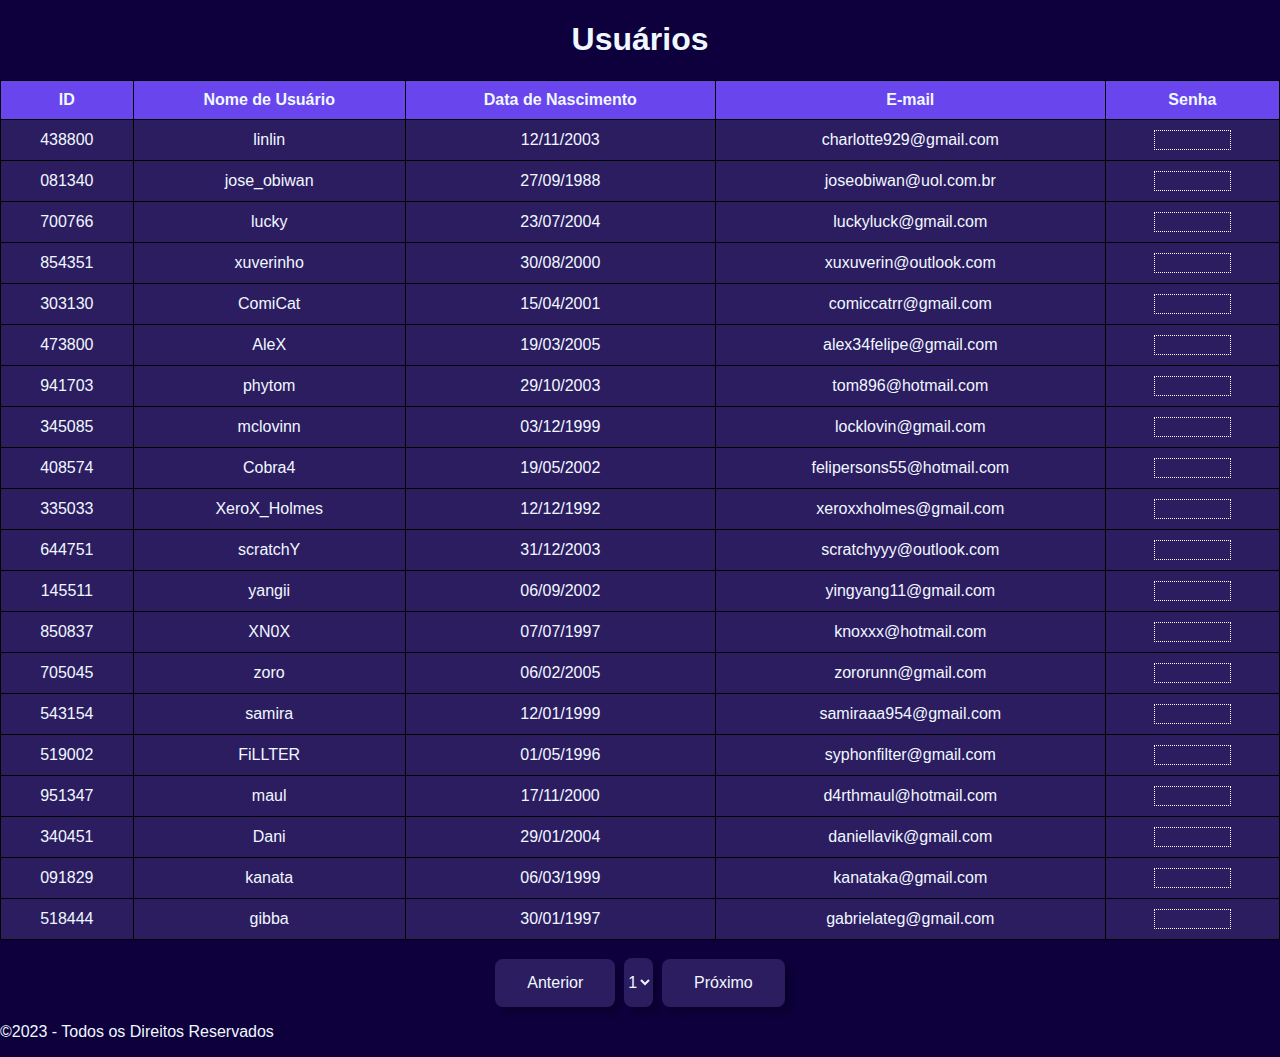
<file: trabalho javascript/index.html>
<!--As funções são semelhantes em todas as páginas, com algumas mudanças básicas como dados da table e coisas assim. O thead foi completamente gerado usando javascript, utilizando um for para gerar o tr e outro for para gerar o th. Nos dados da table, na parte da senha foi usado uma função de revelação e ocultação das senhas ao passar o mouse, onde inicialmente todas as senhas são "censurado", mas com "style.color transparent" e ao passar o mouse tornam-se visíveis, ao tirar o mouse voltam a ser transparentes. Fui utilizado também if para poder mudar de página.-->
<!DOCTYPE html>
<html lang="pt-br">
  <head>
    <meta charset="UTF-8" />
    <meta name="viewport" content="width=device-width, initial-scale=1.0" />
    <title>Página de relatório 1</title>
    <link rel="stylesheet" href="styleTable.css" />
  </head>
  <body>
    <header>
      <h1>Usuários</h1>
    </header>
    <main>
      <section>
        <table id="ttable">
          <thead></thead>
          <tbody>
            <tr>
              <td>438800</td>
              <td>linlin</td>
              <td>12/11/2003</td>
              <td>charlotte929@gmail.com</td>
              <td><span class="censurado" data-index="0">censurada</span></td>
            </tr>

            <tr>
              <td>081340</td>
              <td>jose_obiwan</td>
              <td>27/09/1988</td>
              <td>joseobiwan@uol.com.br</td>
              <td><span class="censurado" data-index="1">censurada</span></td>
            </tr>

            <tr>
              <td>700766</td>
              <td>lucky</td>
              <td>23/07/2004</td>
              <td>luckyluck@gmail.com</td>
              <td><span class="censurado" data-index="2">censurada</span></td>
            </tr>

            <tr>
              <td>854351</td>
              <td>xuverinho</td>
              <td>30/08/2000</td>
              <td>xuxuverin@outlook.com</td>
              <td><span class="censurado" data-index="3">censurada</span></td>
            </tr>

            <tr>
              <td>303130</td>
              <td>ComiCat</td>
              <td>15/04/2001</td>
              <td>comiccatrr@gmail.com</td>
              <td><span class="censurado" data-index="4">censurada</span></td>
            </tr>

            <tr>
              <td>473800</td>
              <td>AleX</td>
              <td>19/03/2005</td>
              <td>alex34felipe@gmail.com</td>
              <td><span class="censurado" data-index="5">censurada</span></td>
            </tr>

            <tr>
              <td>941703</td>
              <td>phytom</td>
              <td>29/10/2003</td>
              <td>tom896@hotmail.com</td>
              <td><span class="censurado" data-index="6">censurada</span></td>
            </tr>

            <tr>
              <td>345085</td>
              <td>mclovinn</td>
              <td>03/12/1999</td>
              <td>locklovin@gmail.com</td>
              <td><span class="censurado" data-index="7">censurada</span></td>
            </tr>

            <tr>
              <td>408574</td>
              <td>Cobra4</td>
              <td>19/05/2002</td>
              <td>felipersons55@hotmail.com</td>
              <td><span class="censurado" data-index="8">censurada</span></td>
            </tr>

            <tr>
              <td>335033</td>
              <td>XeroX_Holmes</td>
              <td>12/12/1992</td>
              <td>xeroxxholmes@gmail.com</td>
              <td><span class="censurado" data-index="9">censurada</span></td>
            </tr>

            <tr>
              <td>644751</td>
              <td>scratchY</td>
              <td>31/12/2003</td>
              <td>scratchyyy@outlook.com</td>
              <td><span class="censurado" data-index="10">censurada</span></td>
            </tr>

            <tr>
              <td>145511</td>
              <td>yangii</td>
              <td>06/09/2002</td>
              <td>yingyang11@gmail.com</td>
              <td><span class="censurado" data-index="11">censurada</span></td>
            </tr>

            <tr>
              <td>850837</td>
              <td>XN0X</td>
              <td>07/07/1997</td>
              <td>knoxxx@hotmail.com</td>
              <td><span class="censurado" data-index="12">censurada</span></td>
            </tr>

            <tr>
              <td>705045</td>
              <td>zoro</td>
              <td>06/02/2005</td>
              <td>zororunn@gmail.com</td>
              <td><span class="censurado" data-index="13">censurada</span></td>
            </tr>

            <tr>
              <td>543154</td>
              <td>samira</td>
              <td>12/01/1999</td>
              <td>samiraaa954@gmail.com</td>
              <td><span class="censurado" data-index="14">censurada</span></td>
            </tr>

            <tr>
              <td>519002</td>
              <td>FiLLTER</td>
              <td>01/05/1996</td>
              <td>syphonfilter@gmail.com</td>
              <td><span class="censurado" data-index="15">censurada</span></td>
            </tr>

            <tr>
              <td>951347</td>
              <td>maul</td>
              <td>17/11/2000</td>
              <td>d4rthmaul@hotmail.com</td>
              <td><span class="censurado" data-index="16">censurada</span></td>
            </tr>

            <tr>
              <td>340451</td>
              <td>Dani</td>
              <td>29/01/2004</td>
              <td>daniellavik@gmail.com</td>
              <td><span class="censurado" data-index="17">censurada</span></td>
            </tr>

            <tr>
              <td>091829</td>
              <td>kanata</td>
              <td>06/03/1999</td>
              <td>kanataka@gmail.com</td>
              <td><span class="censurado" data-index="18">censurada</span></td>
            </tr>

            <tr>
              <td>518444</td>
              <td>gibba</td>
              <td>30/01/1997</td>
              <td>gabrielateg@gmail.com</td>
              <td><span class="censurado" data-index="19">censurada</span></td>
            </tr>
          </tbody>
        </table>
      </section>
      <br />

      <section class="botoes">
        <button>Anterior</button>&nbsp;
        <select name="numero" id="paginaSelect" onchange="mudarPagina()">
          <option value="index" selected>1</option>
          <option value="pag2">2</option>
          <option value="pag3">3</option></select
        >&nbsp;
        <button onclick="window.location.href = 'pag2.html'">Próximo</button>
      </section>
    </main>
    <footer>
      <p>&copy;2023 - Todos os Direitos Reservados</p>
    </footer>
    <script>
      // Gerando começo da tabela
      var data = [
        ["ID", "Nome de Usuário", "Data de Nascimento", "E-mail", "Senha"],
      ];

      // Selecionando o início da tabela
      var thead = document.querySelector("#ttable thead");

      // Preenchendo a tabela com os dados gerados
      for (var i = 0; i < data.length; i++) {
        var row = document.createElement("tr");

        for (var j = 0; j < data[i].length; j++) {
          var cell = document.createElement("th");
          cell.textContent = data[i][j];
          row.appendChild(cell);
        }

        thead.appendChild(row);
      }
    </script>
    <script>
      function mudarPagina() {
        var selecionado = document.getElementById("paginaSelect").value;

        // Muda de página ao alterar o select
        if (selecionado) {
          window.location.href = selecionado + ".html";
        }
      }
    </script>
    <script>
      // Senhas a serem reveladas
      var palavrasReveladas = [
        "L1nL",
        "HelloTh3",
        "G0lden",
        "Agua10",
        "c0sans",
        "felip33",
        "v1suals",
        "macint0sh",
        "snak33",
        "x3xxe",
        "scrr5t",
        "yiing",
        "xnkxx",
        "rororn",
        "s4mds",
        "f11l",
        "d4rth",
        "vi1k",
        "k4t4t4k",
        "g44bb",
      ];

      // Obtém todos os elementos das palavras censuradas
      var censuradoElements = document.querySelectorAll(".censurado");

      // Adiciona eventos a cada palavra censurada
      censuradoElements.forEach(function (element) {
        // Adiciona um atributo de dados para armazenar o índice
        var index = parseInt(element.getAttribute("data-index"));
        element.dataset.originalText = "censurada";

        // Aplica o estilo inicial
        element.style.display = "inline-block";
        element.style.color = "transparent";
        element.style.border = "1px dotted white";

        // Adiciona o evento para revelar a palavra ao passar o mouse sobre ela
        element.addEventListener("mouseover", function () {
          this.textContent = palavrasReveladas[index];
          this.style.color = "white"; // Deixa a cor branca
        });

        // Adiciona o evento para recensurar a palavra ao tirar o mouse de cima
        element.addEventListener("mouseout", function () {
          this.textContent = element.dataset.originalText;
          this.style.color = "transparent";
        });
      });
    </script>
  </body>
</html>
</file>
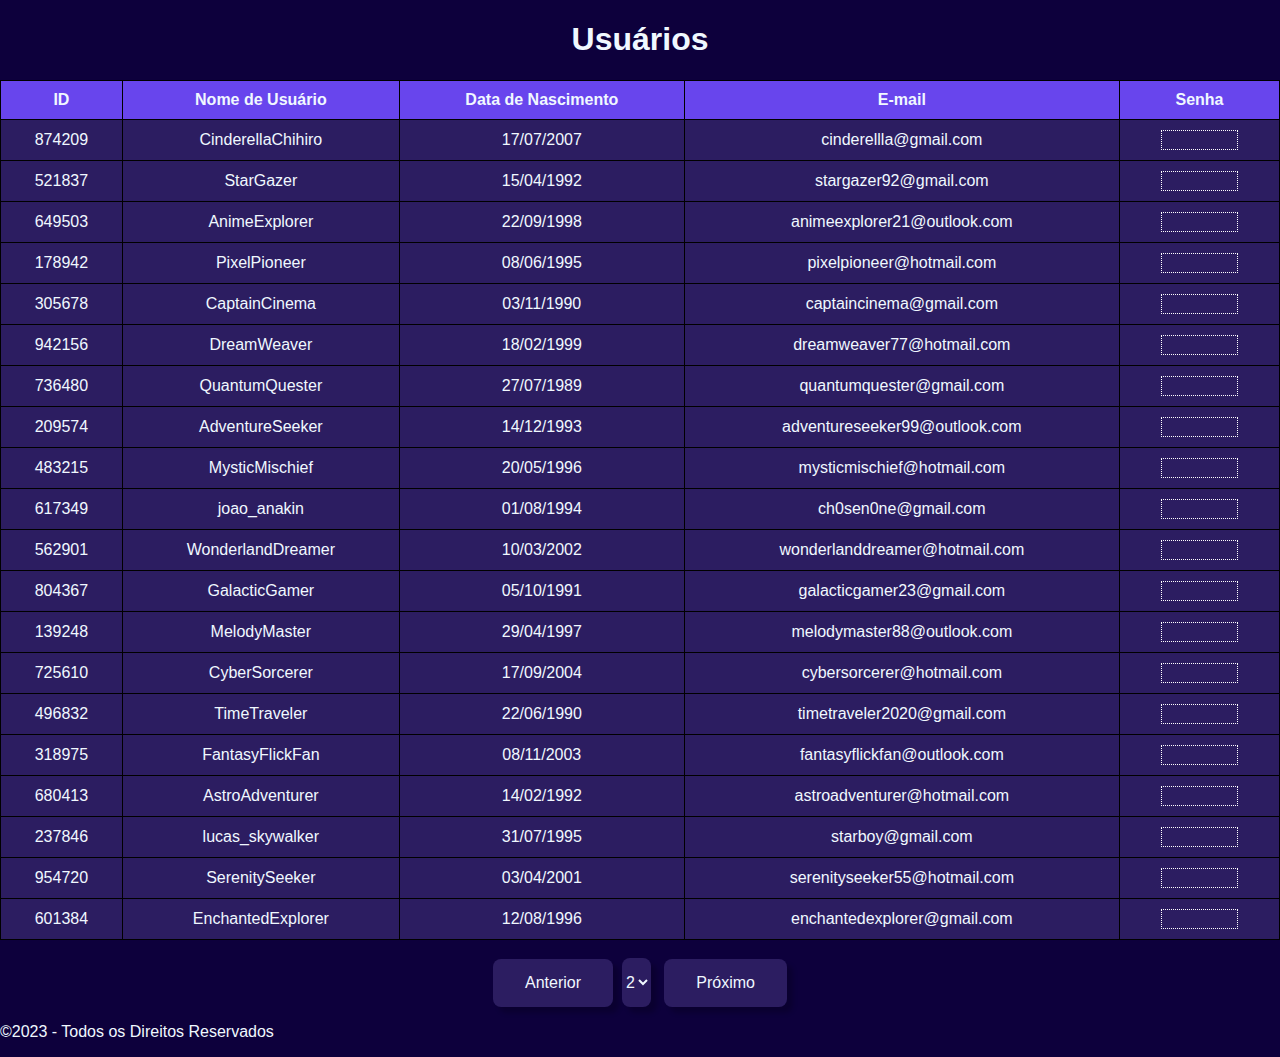
<file: trabalho javascript/pag2.html>
<!DOCTYPE html>
<html lang="pt-br">
  <head>
    <meta charset="UTF-8" />
    <meta name="viewport" content="width=device-width, initial-scale=1.0" />
    <title>Página de relatório 2</title>
    <link rel="stylesheet" href="styleTable.css" />
  </head>
  <body>
    <header>
      <h1>Usuários</h1>
    </header>
    <main>
      <section>
        <table id="ttable">
          <thead></thead>
          <tbody>
            <tr>
              <td>874209</td>
              <td>CinderellaChihiro</td>
              <td>17/07/2007</td>
              <td>cinderellla@gmail.com</td>
              <td><span class="censurado" data-index="0">censurada</span></td>
            </tr>

            <tr>
              <td>521837</td>
              <td>StarGazer</td>
              <td>15/04/1992</td>
              <td>stargazer92@gmail.com</td>
              <td><span class="censurado" data-index="1">censurada</span></td>
            </tr>

            <tr>
              <td>649503</td>
              <td>AnimeExplorer</td>
              <td>22/09/1998</td>
              <td>animeexplorer21@outlook.com</td>
              <td><span class="censurado" data-index="2">censurada</span></td>
            </tr>

            <tr>
              <td>178942</td>
              <td>PixelPioneer</td>
              <td>08/06/1995</td>
              <td>pixelpioneer@hotmail.com</td>
              <td><span class="censurado" data-index="3">censurada</span></td>
            </tr>

            <tr>
              <td>305678</td>
              <td>CaptainCinema</td>
              <td>03/11/1990</td>
              <td>captaincinema@gmail.com</td>
              <td><span class="censurado" data-index="4">censurada</span></td>
            </tr>

            <tr>
              <td>942156</td>
              <td>DreamWeaver</td>
              <td>18/02/1999</td>
              <td>dreamweaver77@hotmail.com</td>
              <td><span class="censurado" data-index="5">censurada</span></td>
            </tr>

            <tr>
              <td>736480</td>
              <td>QuantumQuester</td>
              <td>27/07/1989</td>
              <td>quantumquester@gmail.com</td>
              <td><span class="censurado" data-index="6">censurada</span></td>
            </tr>

            <tr>
              <td>209574</td>
              <td>AdventureSeeker</td>
              <td>14/12/1993</td>
              <td>adventureseeker99@outlook.com</td>
              <td><span class="censurado" data-index="7">censurada</span></td>
            </tr>

            <tr>
              <td>483215</td>
              <td>MysticMischief</td>
              <td>20/05/1996</td>
              <td>mysticmischief@hotmail.com</td>
              <td><span class="censurado" data-index="8">censurada</span></td>
            </tr>

            <tr>
              <td>617349</td>
              <td>joao_anakin</td>
              <td>01/08/1994</td>
              <td>ch0sen0ne@gmail.com</td>
              <td><span class="censurado" data-index="9">censurada</span></td>
            </tr>

            <tr>
              <td>562901</td>
              <td>WonderlandDreamer</td>
              <td>10/03/2002</td>
              <td>wonderlanddreamer@hotmail.com</td>
              <td><span class="censurado" data-index="10">censurada</span></td>
            </tr>

            <tr>
              <td>804367</td>
              <td>GalacticGamer</td>
              <td>05/10/1991</td>
              <td>galacticgamer23@gmail.com</td>
              <td><span class="censurado" data-index="11">censurada</span></td>
            </tr>

            <tr>
              <td>139248</td>
              <td>MelodyMaster</td>
              <td>29/04/1997</td>
              <td>melodymaster88@outlook.com</td>
              <td><span class="censurado" data-index="12">censurada</span></td>
            </tr>

            <tr>
              <td>725610</td>
              <td>CyberSorcerer</td>
              <td>17/09/2004</td>
              <td>cybersorcerer@hotmail.com</td>
              <td><span class="censurado" data-index="13">censurada</span></td>
            </tr>

            <tr>
              <td>496832</td>
              <td>TimeTraveler</td>
              <td>22/06/1990</td>
              <td>timetraveler2020@gmail.com</td>
              <td><span class="censurado" data-index="14">censurada</span></td>
            </tr>

            <tr>
              <td>318975</td>
              <td>FantasyFlickFan</td>
              <td>08/11/2003</td>
              <td>fantasyflickfan@outlook.com</td>
              <td><span class="censurado" data-index="15">censurada</span></td>
            </tr>

            <tr>
              <td>680413</td>
              <td>AstroAdventurer</td>
              <td>14/02/1992</td>
              <td>astroadventurer@hotmail.com</td>
              <td><span class="censurado" data-index="16">censurada</span></td>
            </tr>

            <tr>
              <td>237846</td>
              <td>lucas_skywalker</td>
              <td>31/07/1995</td>
              <td>starboy@gmail.com</td>
              <td><span class="censurado" data-index="17">censurada</span></td>
            </tr>

            <tr>
              <td>954720</td>
              <td>SerenitySeeker</td>
              <td>03/04/2001</td>
              <td>serenityseeker55@hotmail.com</td>
              <td><span class="censurado" data-index="18">censurada</span></td>
            </tr>

            <tr>
              <td>601384</td>
              <td>EnchantedExplorer</td>
              <td>12/08/1996</td>
              <td>enchantedexplorer@gmail.com</td>
              <td><span class="censurado" data-index="19">censurada</span></td>
            </tr>
          </tbody>
        </table>
      </section>
      <br />

      <section class="botoes">
        <button onclick="window.location.href = 'index.html'">Anterior</button
        >&nbsp;
        <select name="numero" id="paginaSelect" onchange="mudarPagina()">
          <option value="index">1</option>
          <option value="pag2" selected>2</option>
          <option value="pag3">3</option>
        </select>
        &nbsp;
        <button onclick="window.location.href = 'pag3.html'">Próximo</button>
      </section>
    </main>
    <footer>
      <p>&copy;2023 - Todos os Direitos Reservados</p>
    </footer>
    <script>
      // Gerando começo da tabela
      var data = [
        ["ID", "Nome de Usuário", "Data de Nascimento", "E-mail", "Senha"],
      ];

      // Selecionando o início da tabela
      var thead = document.querySelector("#ttable thead");

      // Preenchendo a tabela com os dados gerados
      for (var i = 0; i < data.length; i++) {
        var row = document.createElement("tr");

        for (var j = 0; j < data[i].length; j++) {
          var cell = document.createElement("th");
          cell.textContent = data[i][j];
          row.appendChild(cell);
        }

        thead.appendChild(row);
      }
    </script>
    <script>
      function mudarPagina() {
        var selecionado = document.getElementById("paginaSelect").value;

        // Muda de página ao alterar o select
        if (selecionado) {
          window.location.href = selecionado + ".html";
        }
      }
    </script>
    <script>
      // Senhas a serem reveladas
      var palavrasReveladas = [
        "cnderL4",
        "sTTy00",
        "expoAnn",
        "Pix3l",
        "em@90",
        "Dr3r77",
        "Qut3r",
        "Se3ker99",
        "M!sch!3f",
        "Emp1r3",
        "Wond3",
        "G@l@ct",
        "M@st3r",
        "3rSor",
        "T!m3",
        "F@nt@s",
        "Astr0",
        "luk3",
        "S33r55",
        "3nch@",
      ];

      // Obtém todos os elementos das palavras censuradas
      var censuradoElements = document.querySelectorAll(".censurado");

      // Adiciona eventos a cada palavra censurada
      censuradoElements.forEach(function (element) {
        // Adiciona um atributo de dados para armazenar o índice
        var index = parseInt(element.getAttribute("data-index"));
        element.dataset.originalText = "censurada";

        // Aplica o estilo inicial
        element.style.display = "inline-block";
        element.style.color = "transparent";
        element.style.border = "1px dotted white";

        // Adiciona o evento para revelar a palavra ao passar o mouse sobre ela
        element.addEventListener("mouseover", function () {
          this.textContent = palavrasReveladas[index];
          this.style.color = "white"; // Deixa a cor branca
        });

        // Adiciona o evento para recensurar a palavra ao tirar o mouse de cima
        element.addEventListener("mouseout", function () {
          this.textContent = element.dataset.originalText;
          this.style.color = "transparent";
        });
      });
    </script>
  </body>
</html>
</file>
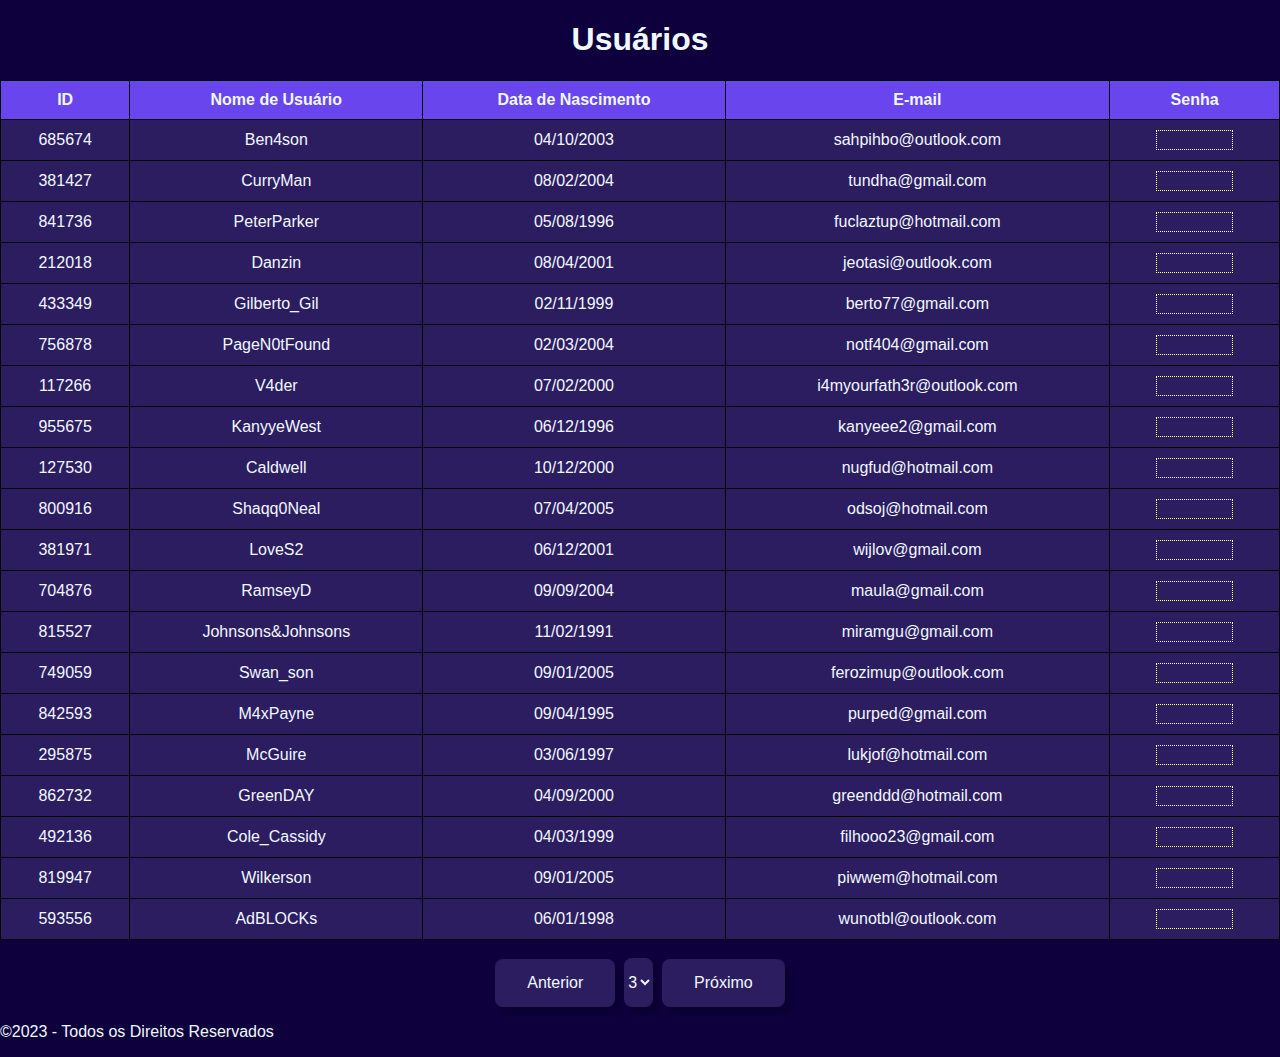
<file: trabalho javascript/pag3.html>
<!DOCTYPE html>
<html lang="pt-br">
  <head>
    <meta charset="UTF-8" />
    <meta name="viewport" content="width=device-width, initial-scale=1.0" />
    <title>Página de relatório 3</title>
    <link rel="stylesheet" href="styleTable.css" />
  </head>
  <body>
    <header>
      <h1>Usuários</h1>
    </header>
    <main>
      <section>
        <table id="ttable">
          <thead></thead>
          <tbody>
            <tr>
              <td>685674</td>
              <td>Ben4son</td>
              <td>04/10/2003</td>
              <td>sahpihbo@outlook.com</td>
              <td><span class="censurado" data-index="0">censurada</span></td>
            </tr>

            <tr>
              <td>381427</td>
              <td>CurryMan</td>
              <td>08/02/2004</td>
              <td>tundha@gmail.com</td>
              <td><span class="censurado" data-index="1">censurada</span></td>
            </tr>

            <tr>
              <td>841736</td>
              <td>PeterParker</td>
              <td>05/08/1996</td>
              <td>fuclaztup@hotmail.com</td>
              <td><span class="censurado" data-index="2">censurada</span></td>
            </tr>

            <tr>
              <td>212018</td>
              <td>Danzin</td>
              <td>08/04/2001</td>
              <td>jeotasi@outlook.com</td>
              <td><span class="censurado" data-index="3">censurada</span></td>
            </tr>

            <tr>
              <td>433349</td>
              <td>Gilberto_Gil</td>
              <td>02/11/1999</td>
              <td>berto77@gmail.com</td>
              <td><span class="censurado" data-index="4">censurada</span></td>
            </tr>

            <tr>
              <td>756878</td>
              <td>PageN0tFound</td>
              <td>02/03/2004</td>
              <td>notf404@gmail.com</td>
              <td><span class="censurado" data-index="5">censurada</span></td>
            </tr>

            <tr>
              <td>117266</td>
              <td>V4der</td>
              <td>07/02/2000</td>
              <td>i4myourfath3r@outlook.com</td>
              <td><span class="censurado" data-index="6">censurada</span></td>
            </tr>

            <tr>
              <td>955675</td>
              <td>KanyyeWest</td>
              <td>06/12/1996</td>
              <td>kanyeee2@gmail.com</td>
              <td><span class="censurado" data-index="7">censurada</span></td>
            </tr>

            <tr>
              <td>127530</td>
              <td>Caldwell</td>
              <td>10/12/2000</td>
              <td>nugfud@hotmail.com</td>
              <td><span class="censurado" data-index="8">censurada</span></td>
            </tr>

            <tr>
              <td>800916</td>
              <td>Shaqq0Neal</td>
              <td>07/04/2005</td>
              <td>odsoj@hotmail.com</td>
              <td><span class="censurado" data-index="9">censurada</span></td>
            </tr>

            <tr>
              <td>381971</td>
              <td>LoveS2</td>
              <td>06/12/2001</td>
              <td>wijlov@gmail.com</td>
              <td><span class="censurado" data-index="10">censurada</span></td>
            </tr>

            <tr>
              <td>704876</td>
              <td>RamseyD</td>
              <td>09/09/2004</td>
              <td>maula@gmail.com</td>
              <td><span class="censurado" data-index="11">censurada</span></td>
            </tr>

            <tr>
              <td>815527</td>
              <td>Johnsons&Johnsons</td>
              <td>11/02/1991</td>
              <td>miramgu@gmail.com</td>
              <td><span class="censurado" data-index="12">censurada</span></td>
            </tr>

            <tr>
              <td>749059</td>
              <td>Swan_son</td>
              <td>09/01/2005</td>
              <td>ferozimup@outlook.com</td>
              <td><span class="censurado" data-index="13">censurada</span></td>
            </tr>

            <tr>
              <td>842593</td>
              <td>M4xPayne</td>
              <td>09/04/1995</td>
              <td>purped@gmail.com</td>
              <td><span class="censurado" data-index="14">censurada</span></td>
            </tr>

            <tr>
              <td>295875</td>
              <td>McGuire</td>
              <td>03/06/1997</td>
              <td>lukjof@hotmail.com</td>
              <td><span class="censurado" data-index="15">censurada</span></td>
            </tr>

            <tr>
              <td>862732</td>
              <td>GreenDAY</td>
              <td>04/09/2000</td>
              <td>greenddd@hotmail.com</td>
              <td><span class="censurado" data-index="16">censurada</span></td>
            </tr>

            <tr>
              <td>492136</td>
              <td>Cole_Cassidy</td>
              <td>04/03/1999</td>
              <td>filhooo23@gmail.com</td>
              <td><span class="censurado" data-index="17">censurada</span></td>
            </tr>

            <tr>
              <td>819947</td>
              <td>Wilkerson</td>
              <td>09/01/2005</td>
              <td>piwwem@hotmail.com</td>
              <td><span class="censurado" data-index="18">censurada</span></td>
            </tr>

            <tr>
              <td>593556</td>
              <td>AdBLOCKs</td>
              <td>06/01/1998</td>
              <td>wunotbl@outlook.com</td>
              <td><span class="censurado" data-index="19">censurada</span></td>
            </tr>
          </tbody>
        </table>
      </section>
      <br />

      <section class="botoes">
        <button onclick="window.location.href = 'pag2.html'">Anterior</button
        >&nbsp;
        <select name="numero" id="paginaSelect" onchange="mudarPagina()">
          <option value="index">1</option>
          <option value="pag2">2</option>
          <option value="pag3" selected>3</option></select
        >&nbsp;
        <button>Próximo</button>
      </section>
    </main>
    <footer>
      <p>&copy;2023 - Todos os Direitos Reservados</p>
    </footer>
    <script>
      // Gerando começo da tabela
      var data = [
        ["ID", "Nome de Usuário", "Data de Nascimento", "E-mail", "Senha"],
      ];

      // Seleciona o início da tabela
      var thead = document.querySelector("#ttable thead");

      // Preenche a tabela com os dados gerados
      for (var i = 0; i < data.length; i++) {
        var row = document.createElement("tr");

        for (var j = 0; j < data[i].length; j++) {
          var cell = document.createElement("th");
          cell.textContent = data[i][j];
          row.appendChild(cell);
        }

        thead.appendChild(row);
      }
    </script>
    <script>
      function mudarPagina() {
        var selecionado = document.getElementById("paginaSelect").value;

        // Muda de página ao alterar o select
        if (selecionado) {
          window.location.href = selecionado + ".html";
        }
      }
    </script>
    <script>
      // Senhas a serem reveladas
      var palavrasReveladas = [
        "QvAtH08",
        "eaYxF",
        "RdQYp9",
        "9nUM3",
        "zs0bV",
        "Lm1KR",
        "x8Xz0rf",
        "JqoOq",
        "5ouvJI",
        "Qz2lR",
        "L09ymdU",
        "fX2YjB",
        "83XDLB",
        "2h1MDYj",
        "tewLaYV",
        "AnhU0l",
        "EnFldmJ",
        "jsBVDZht",
        "hLJ1vJ",
        "43nM8i",
      ];

      // Obtém todos os elementos das palavras censuradas
      var censuradoElements = document.querySelectorAll(".censurado");

      // Adiciona eventos a cada palavra censurada
      censuradoElements.forEach(function (element) {
        // Adiciona um atributo de dados para armazenar o índice
        var index = parseInt(element.getAttribute("data-index"));
        element.dataset.originalText = "censurada";

        // Aplica o estilo inicial
        element.style.display = "inline-block";
        element.style.color = "transparent";
        element.style.border = "1px dotted white";

        // Adiciona o evento para revelar a palavra ao passar o mouse sobre ela
        element.addEventListener("mouseover", function () {
          this.textContent = palavrasReveladas[index];
          this.style.color = "white"; // Deixa a cor branca
        });

        // Adiciona o evento para recensurar a palavra ao tirar o mouse de cima
        element.addEventListener("mouseout", function () {
          this.textContent = element.dataset.originalText;
          this.style.color = "transparent";
        });
      });
    </script>
  </body>
</html>
</file>
<file: trabalho javascript/styleTable.css>
body {
  min-width: 300px;
  background-color: #0d003c;
  font-family: Arial, Helvetica, sans-serif;
  margin: 0;
  padding: 0;
  color: aliceblue;
}
header {
  width: 100%;
  min-width: 300px;
}
.ul_header {
  margin: 0px;
  background-color: #2c1d61;
  padding: 10px 0px;
}
.ul_header li {
  display: inline-block;
  font-weight: bold;
  color: #fff;
  padding: 10px;
}
.ul_header li:hover {
  background-color: #2600ad;
}
h1 {
  text-align: center;
}
table {
  width: 100%;
  border-collapse: collapse;
  min-width: 300px;
}
td,
th {
  border: 1px solid rgb(0, 0, 0);
  padding: 10px;
  text-align: center;
}
th {
  background-color: #6845ed;
}
td {
  background-color: #2c1d61;
}
.botoes {
  text-align: center;
  min-width: 300px;
}
button {
  border-radius: 8px;
  background-color: #2c1d61;
  border: none;
  color: aliceblue;
  padding: 15px 32px;
  text-align: center;
  text-decoration: none;
  display: inline-block;
  font-size: 16px;
  box-shadow: 6px 6px 5px rgba(0, 0, 0, 0.2);
}
select {
  border-radius: 8px;
  background-color: #2c1d61;
  border: none;
  color: aliceblue;
  padding: 15px 0px;
  text-align: center;
  text-decoration: none;
  display: inline-block;
  font-size: 16px;
  box-shadow: 6px 6px 5px rgba(0, 0, 0, 0.2);
}
select:hover {
  background-color: #2c1d61;
}
</file>
